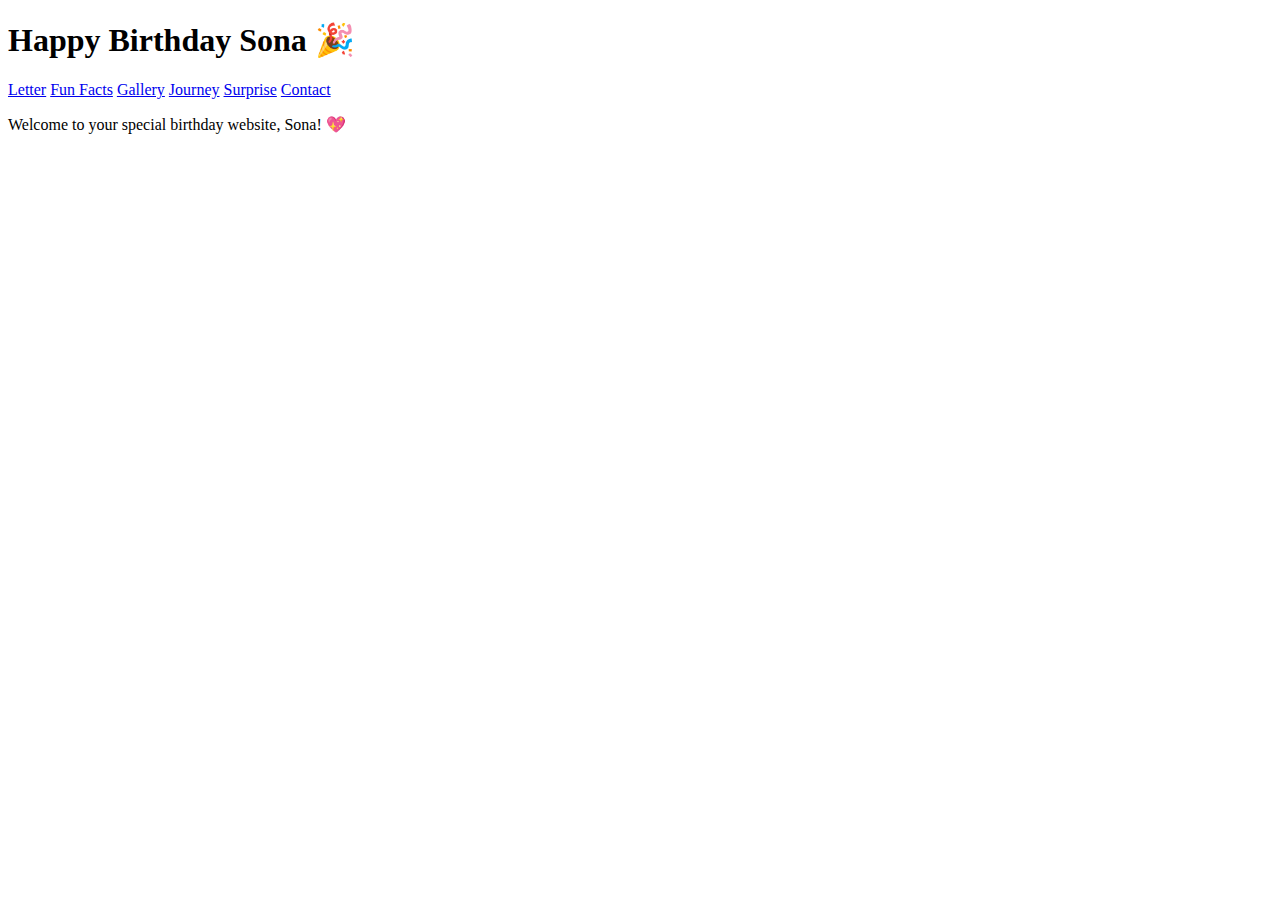
<file: index.html>
<!DOCTYPE html>
<html lang="en">
<head>
  <meta charset="UTF-8" />
  <meta name="viewport" content="width=device-width, initial-scale=1.0" />
  <title>Happy Birthday Sona 🎂</title>
  <link rel="stylesheet" href="style.css" />
</head>
<body>
  <header>
    <h1>Happy Birthday Sona 🎉</h1>
    <nav>
      <a href="letter.html">Letter</a>
      <a href="fun-facts.html">Fun Facts</a>
      <a href="gallery.html">Gallery</a>
      <a href="journey.html">Journey</a>
      <a href="surprise.html">Surprise</a>
      <a href="contact.html">Contact</a>
    </nav>
  </header>
  <main>
    <p>Welcome to your special birthday website, Sona! 💖</p>
  </main>
</body>
</html>
</file>
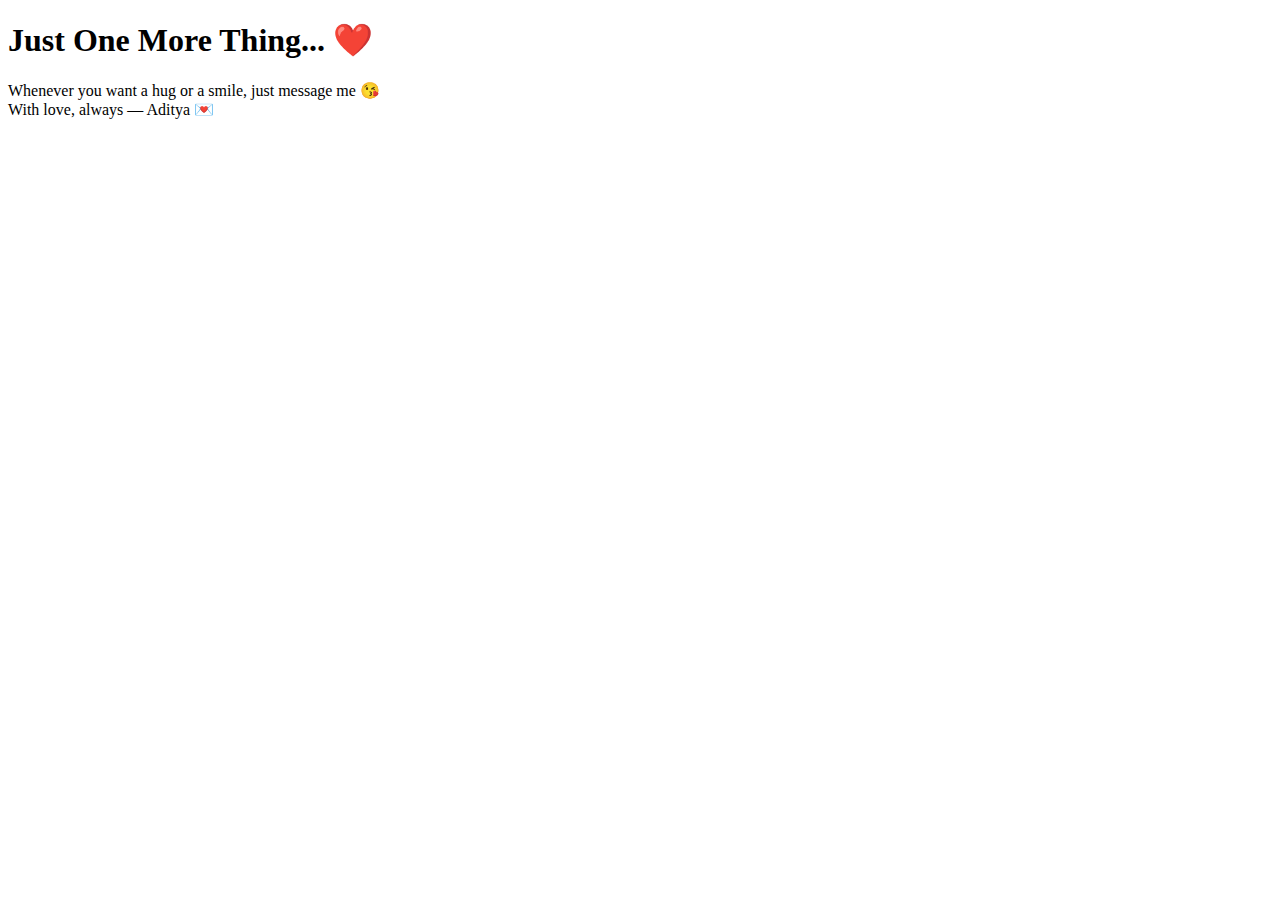
<file: contact.html>
<!DOCTYPE html>
<html lang="en">
<head>
  <meta charset="UTF-8" />
  <meta name="viewport" content="width=device-width, initial-scale=1.0" />
  <title>Contact</title>
  <link rel="stylesheet" href="style.css" />
</head>
<body>
  <header><h1>Just One More Thing... ❤️</h1></header>
  <main>
    <p>Whenever you want a hug or a smile, just message me 😘<br>With love, always — Aditya 💌</p>
  </main>
</body>
</html><!-- Contact BF Page -->
</file>
<file: style.css>
/* Baby Pink + Sky Blue theme styles */
</file>
